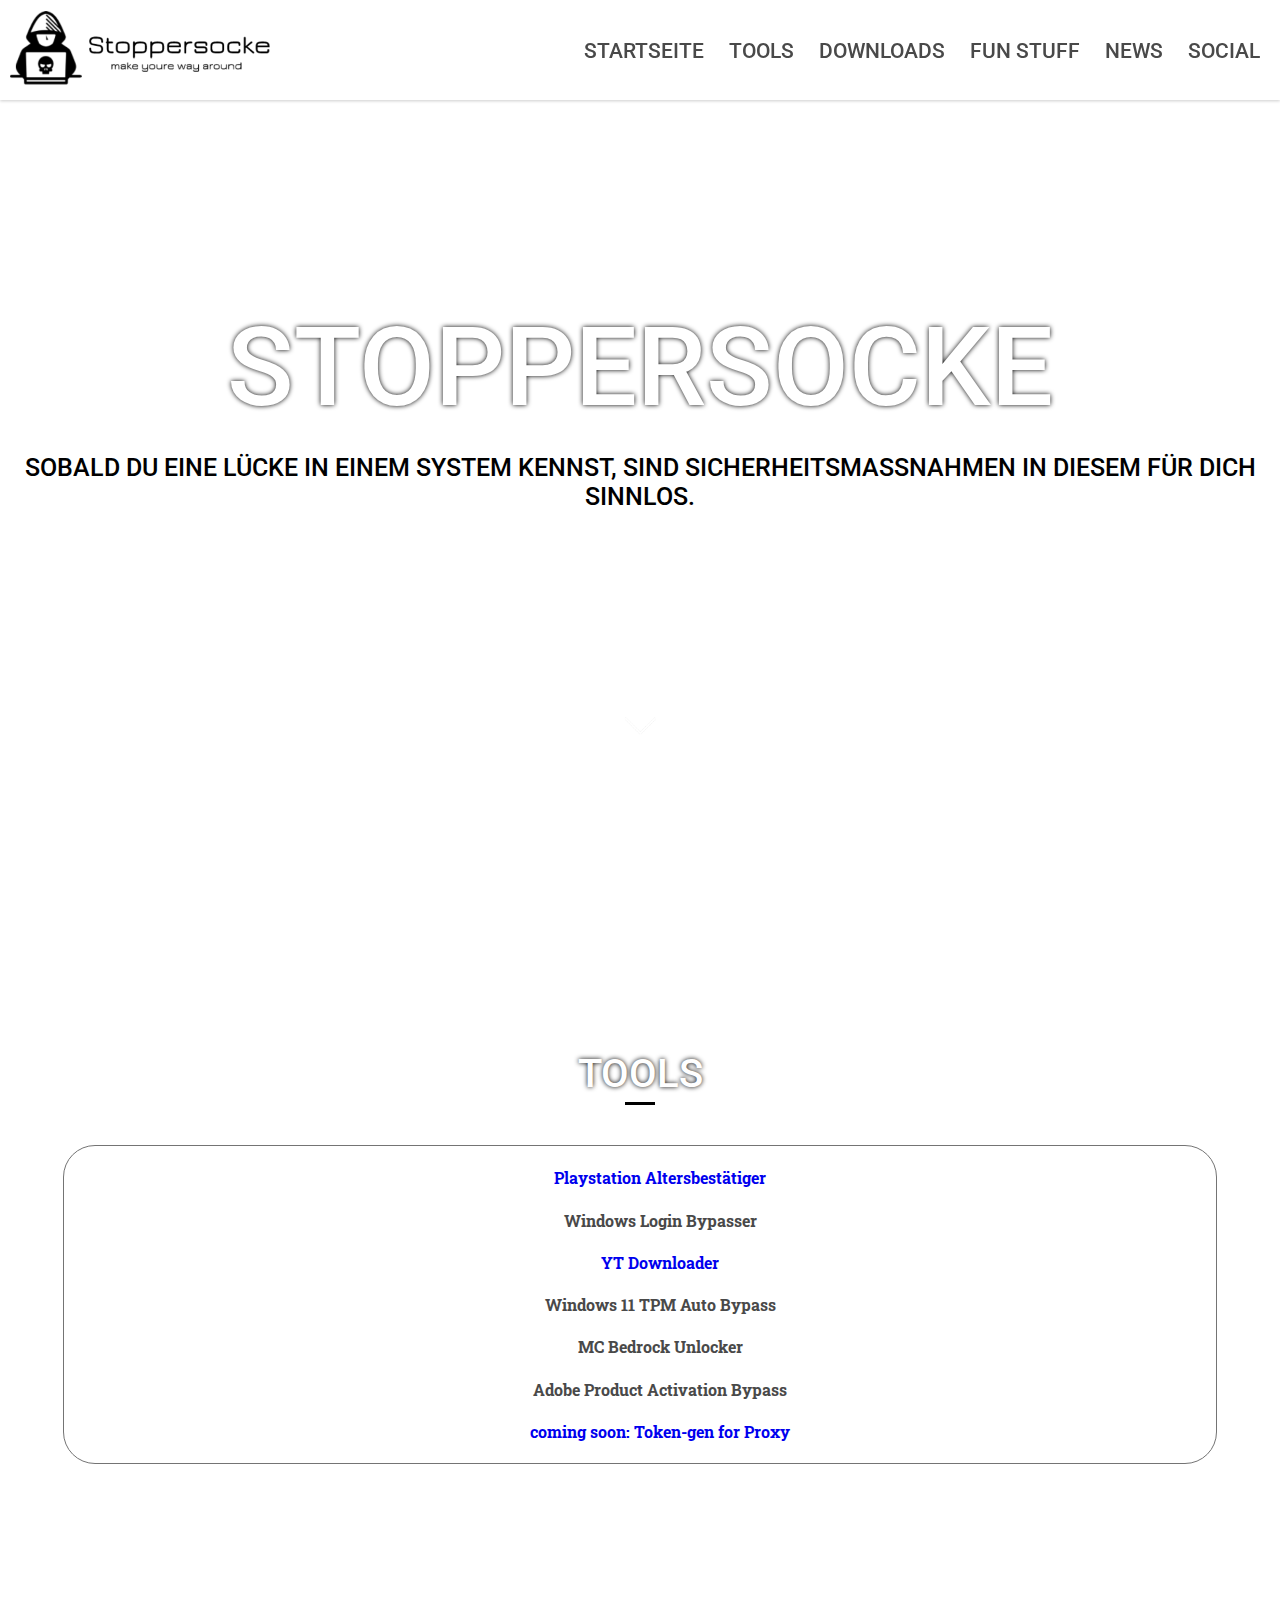
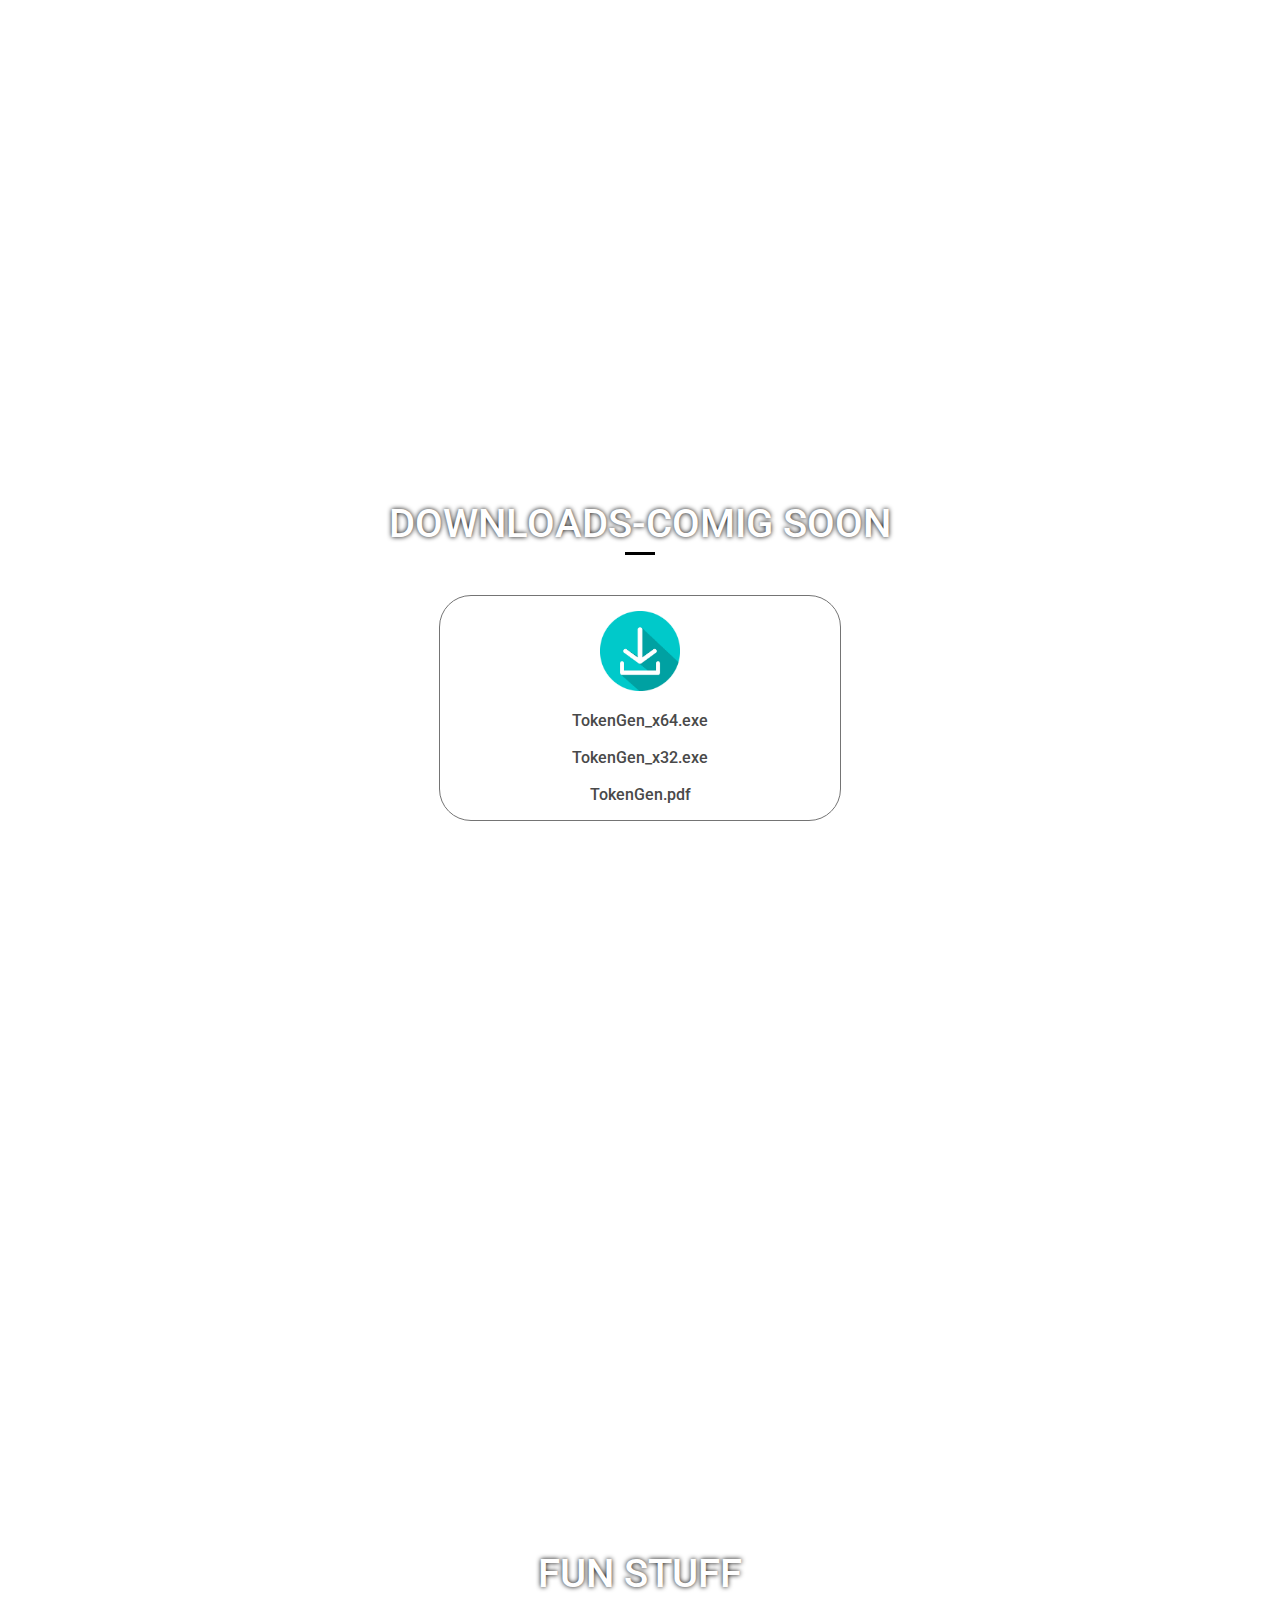
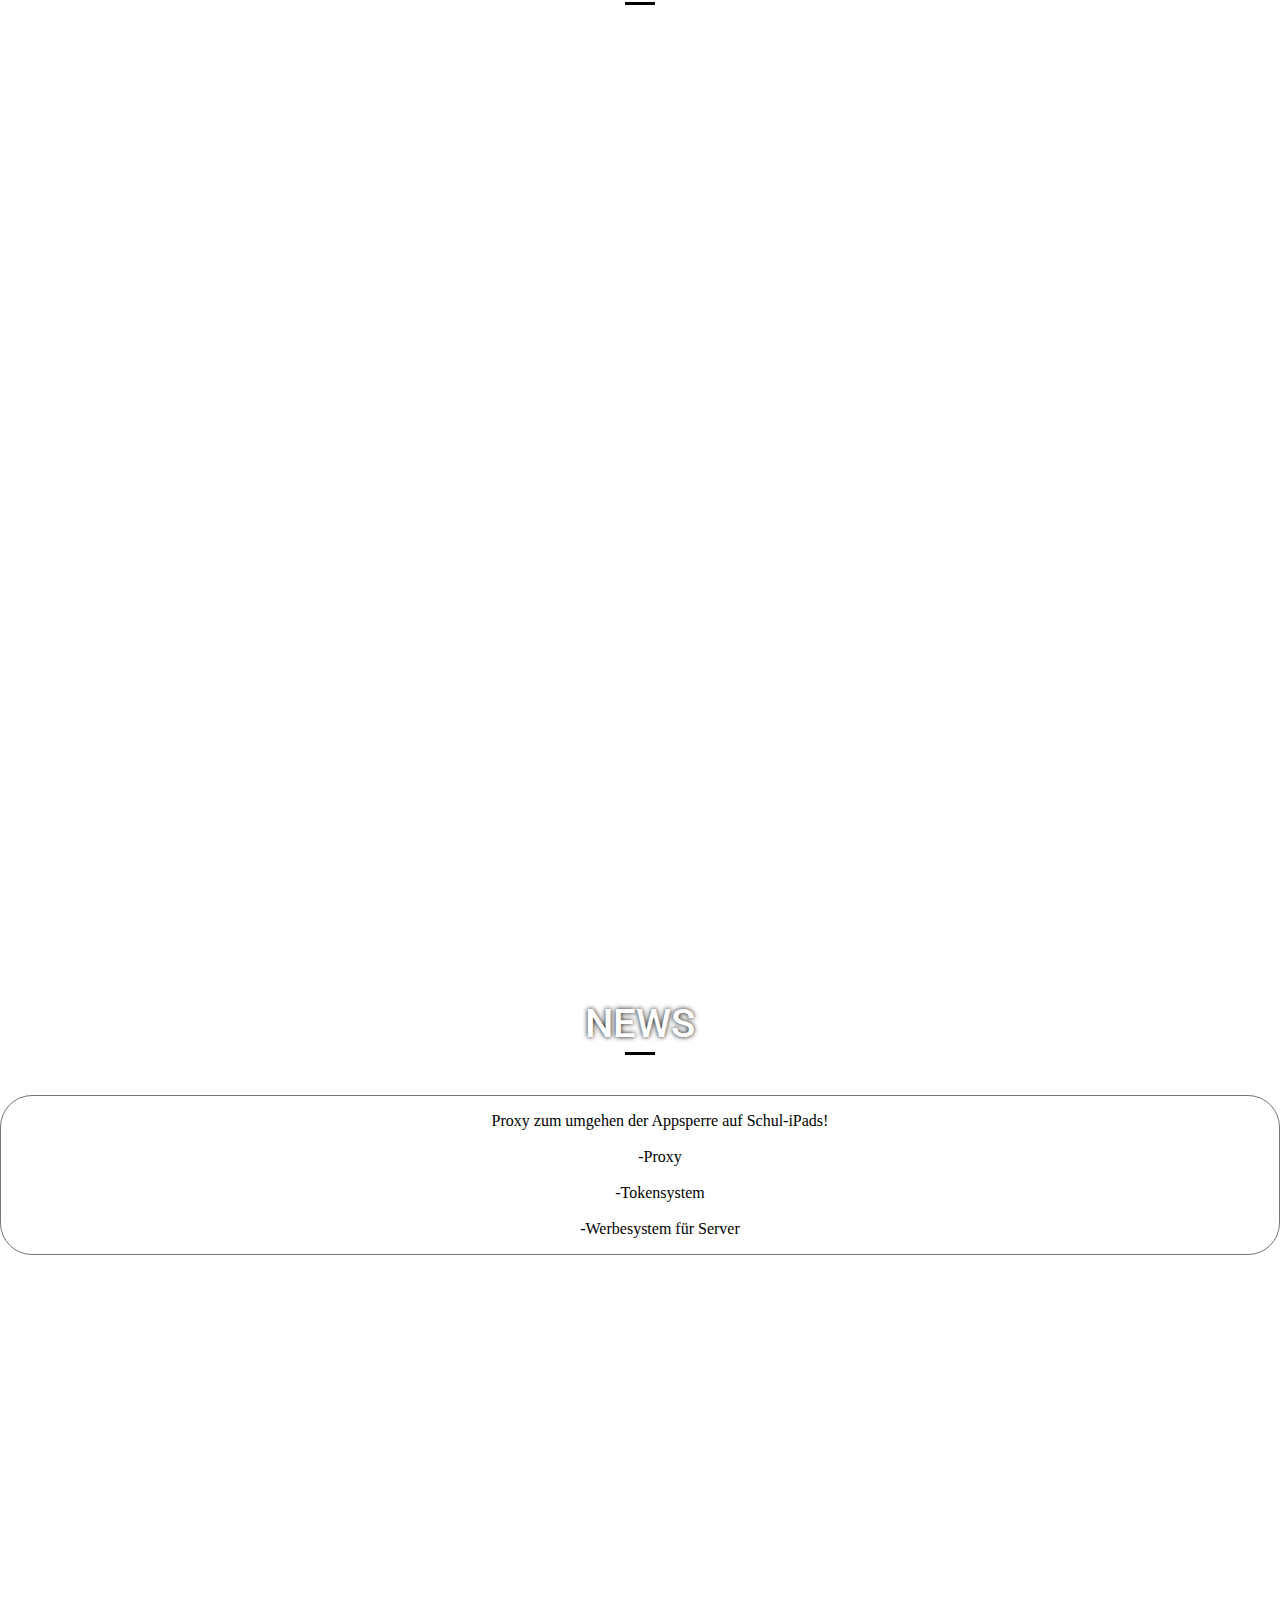
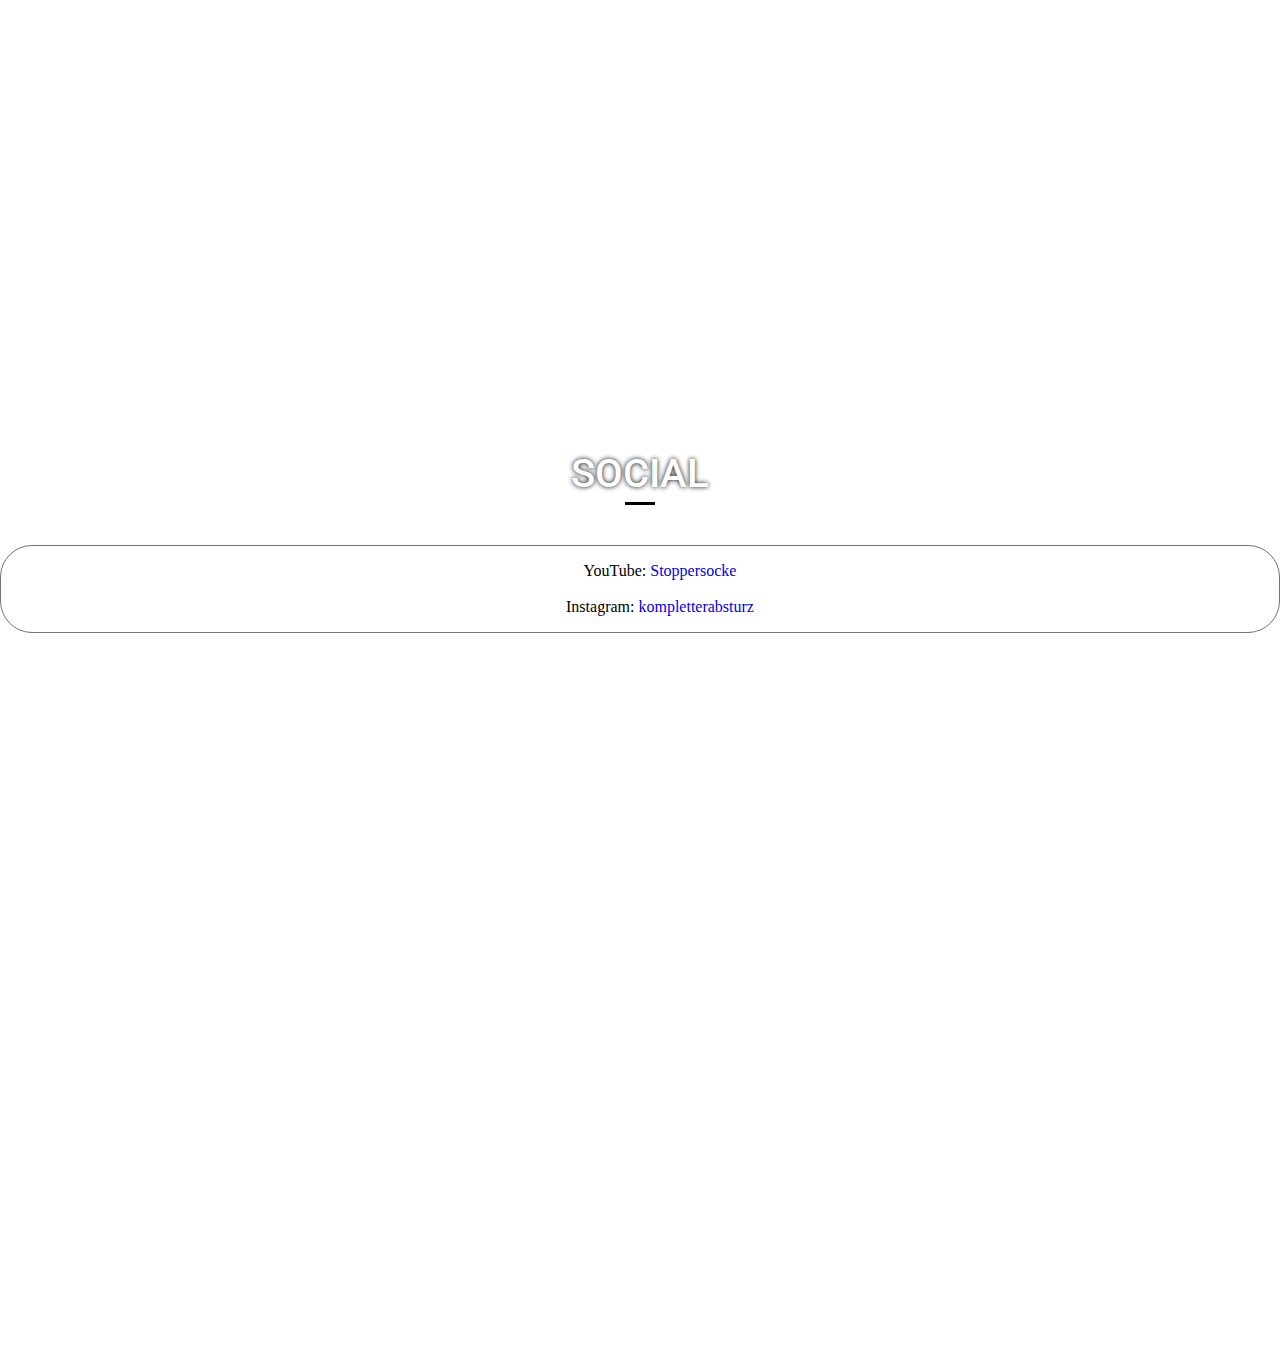
<file: index.html>
<!DOCTYPE html>
<html lang="de">
<head>
    <!-- Google tag (gtag.js) -->
<script async src="https://www.googletagmanager.com/gtag/js?id=G-6KM3WSL2S2"></script>
<script>
  window.dataLayer = window.dataLayer || [];
  function gtag(){dataLayer.push(arguments);}
  gtag('js', new Date());

  gtag('config', 'G-6KM3WSL2S2');
</script>
    <meta charset="UTF-8">
    <link rel="stylesheet" href="css\style.css">
    <meta http-equiv="X-UA-Compatible" content="IE=edge">
    <meta name="viewport" content="width=device-width, initial-scale=1.0">
    <title>SLEquipment</title>
    <link rel="preconnect" href="https://fonts.gstatic.com">
    <link href="https://fonts.googleapis.com/css2?family=Roboto+Slab&family=Roboto:wght@500&display=swap" rel="stylesheet">
    <link rel="shortcut icon" type="image/x-icon" href="img\favicon.ico">
    <link rel="shortcut icon" href="img\favicon.ico">
    <link rel="icon" type="image/png" href="favicon.png" sizes="32x32">
    <link rel="icon" type="image/png" href="favicon.png" sizes="96x96">
    <link rel="apple-touch-icon" sizes="180x180" href="img\favicon.ico">
    <meta name="msapplication-TileColor" content="#ffffff">
    <meta name="msapplication-TileImage" content="img\favicon.png">
</head>
<body>

    <!-- HEADER ---------------------------------------->

    <header>
        <div id="logo">
            <a href="index.html">
                <img src="img\text-logo.png" alt=   "Logo">
            </a>
        </div>

        <nav id="main-nav">
            <img class="fa-bars" src="img/bars-solid.svg">
            <ul>
                <a href="#home"><li>Startseite</li></a>
                <a href="#tools"><li>Tools</li></a>
                <a href="#downloads"><li>Downloads</li></a>
                <a href="#fun"><li>Fun Stuff</li></a>
                <a href="#news"><li>News</li></a>
                <a href="#social"><li>Social</li></a>
            </ul>
        </nav>
    </header>

    <!-- HOME ---------------------------------------->

    <section id="home">
       <hr id="homehr">
       <h1>Stoppersocke</h1>
       <h2>Sobald du eine Lücke in einem System kennst, sind Sicherheitsmaßnahmen in diesem für dich sinnlos.</h2>
        <a href="#tools">
            <img src="img\pfeil.png" alt="pfeil">
        </a>
    </section>

    <!-- TOOLS ---------------------------------------->

    <section id="tools">
        <h3 id="section-header">tools</h3>
        <hr>
        <div id="tool-box">
            <ul id="tool-list">
                <h4 id="tool-sec"><a href="pvg/index.html">Playstation Altersbestätiger</a></h4><h4 id="tool-sec">Windows Login Bypasser</h4>
                <h4 id="tool-sec"><a href="https://stoppersocke00.github.io/converter">YT Downloader</a></h4><h4 id="tool-sec">Windows 11 TPM Auto Bypass</h4>
                <h4 id="tool-sec">MC Bedrock Unlocker</h4><h4 id="tool-sec">Adobe Product Activation Bypass</h4>
                <h4 id="tool-sec"><a href="token-gen/index.html">coming soon: Token-gen for Proxy</a></h4>
            </ul>
        </div>
    </section>

    <!-- DOWNLOADS ---------------------------------------->

    <section id="downloads">
       <h3 id="section-header">downloads-comig soon</h3>
       <hr>
       <div id="MBDD">
        <img src="img\download.png" alt="download">
        <ul id="downloadlist">
            <li><a href="">TokenGen_x64.exe</a></li>
            <br>
            <li><a href="">TokenGen_x32.exe</a></li>
            <br>
            <li><a href="">TokenGen.pdf</a></li>
        </ul>
       </div>
    </section>

    <!-- FUN STUFF ---------------------------------------->

    <section id="fun">
        <h3 id="section-header">fun stuff</h3>
        <hr>
    
    </section>

    <!-- NEWS ---------------------------------------->

    <section id="news">
        <h3 id="section-header">news</h3>
        <hr>
        <div id="news-box">
            <ul>
                <li>Proxy zum umgehen der Appsperre auf Schul-iPads!</li>
                <br>
                <li>-Proxy</li>
                <br>
                <li>-Tokensystem</li>
                <br>
                <li>-Werbesystem für Server</li>
            </ul>
        </div>
    </section>
    
    <!-- SOCIAL ---------------------------------------->

    <section id="social">
        <h3 id="section-header">social</h3>
        <hr>
        <div id="social-box">
            <ul>
                <li>YouTube: <a href="https://www.youtube.com/@stoppersocke9360">Stoppersocke</a></li>
                <br>
                <li>Instagram: <a href="https://www.instagram.com/kompletterabsturz/">kompletterabsturz</a></li>
            </ul>
        </div>
    
    </section>

    <script src="https://code.jquery.com/jquery-1.12.4.min.js" integrity="sha256-ZosEbRLbNQzLpnKIkEdrPv7lOy9C27hHQ+Xp8a4MxAQ=" crossorigin="anonymous"></script>
    <script src="js/mobile-menu.js"></script>

</body>
</html>
</file>
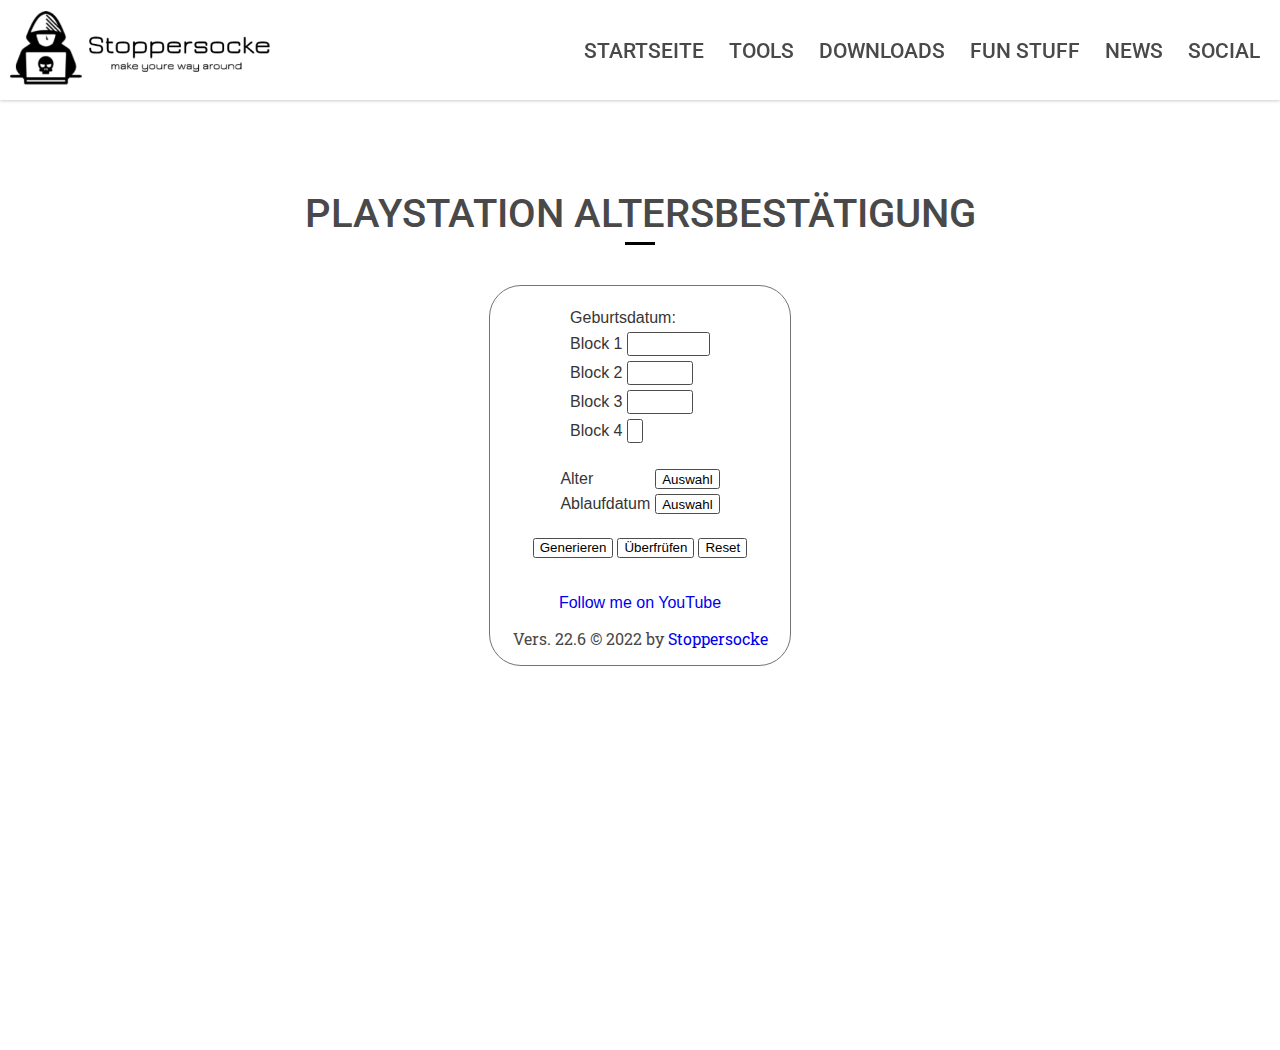
<file: pvg/index.html>
<!DOCTYPE html>
<html lang="de">
<head>
    <!-- Google tag (gtag.js) -->
    <script async src="https://www.googletagmanager.com/gtag/js?id=G-6KM3WSL2S2"></script>
    <script>
	    window.dataLayer = window.dataLayer || [];
	    function gtag(){dataLayer.push(arguments);}
	    gtag('js', new Date());
	    gtag('config', 'G-6KM3WSL2S2');
    </script>
    <meta charset="UTF-8">
    <link rel="stylesheet" href="css\style.css">
    <meta http-equiv="X-UA-Compatible" content="IE=edge">
    <meta name="viewport" content="width=device-width, initial-scale=1.0">
    <link rel="preconnect" href="https://fonts.gstatic.com">
    <link href="https://fonts.googleapis.com/css2?family=Roboto+Slab&family=Roboto:wght@500&display=swap" rel="stylesheet">
    <link rel="shortcut icon" type="image/x-icon" href="..\img\favicon.ico">
    <link rel="shortcut icon" href="img\favicon.ico">
    <link rel="icon" type="image/png" href="favicon.png" sizes="32x32">
    <link rel="icon" type="image/png" href="favicon.png" sizes="96x96">
    <link rel="apple-touch-icon" sizes="180x180" href="img\favicon.ico">
    <meta name="msapplication-TileColor" content="#ffffff">
    <meta name="msapplication-TileImage" content="img\favicon.png">
    <title>PS Altersbestätigung</title>
    <meta http-equiv="Content-Type" content="text/html; charset=utf-8" />
	<meta name='descripton' content='Personalausweisnummern-Generator, Personalausweis Generator, Perso Generator, Ausweis Generator, Perso, xyz'>
	<meta name='keywords' content='Personalausweisnummern-Generator, Ausweis Generator, Perso Generator, Ausweis Generator, Perso, xyz, Perso.xyz, Personalausweis, Personalausweisnummer, legal, kostenlos, free, games, spiele, g4k, mmoga, origin, steam, onlinekeystore'>
	<meta name='author' content='JanFxtw'>
	<link rel='shortcut icon' href='css/favicon.ico'/>
	<link rel='stylesheet' type='text/css' href='css/style.css'>
	<script src="js/perso_calc.js"></script>
</head>
<body onload="rand(document.pa.ewk,4); rand(document.pa.lfd,5); ">

    <!-- HEADER ---------------------------------------->

    <header>
        <div id="logo">
            <a href="index.html">
                <img src="..\img\text-logo.png" alt="Logo">
            </a>
        </div>

        <nav id="main-nav">
            <img class="fa-bars" src="../img/bars-solid.svg">
            <ul>
                <a href="..\index.html#home"><li>Startseite</li></a>
                <a href="..\index.html#tools"><li>Tools</li></a>
                <a href="..\index.html#downloads"><li>Downloads</li></a>
                <a href="..\index.html#fun"><li>Fun Stuff</li></a>
                <a href="..\index.html#news"><li>News</li></a>
                <a href="..\index.html#social"><li>Social</li></a>
            </ul>
        </nav>
    </header>

    <section id="tools">
        <center>
        <div class='content-box'>
            <FORM name='pa'>
                <h3>Playstation Altersbestätigung</h3>
                <hr>
                <div id="tool-box">
                    <br>
                <TABLE BORDER='0' CELLPADDING='0' CELLSPACING='5'>
                    <TR><TD><label id="gebdatlabel">Geburtsdatum: </label><br></TD></TR>
                    <TR><TD><label>Block 1 </label><input type='text' class='inp1' size='11' maxlength='11' name='p1' readonly><br></TD></TR>
                    <TR><TD><label>Block 2 </label><input type='text' class='inp3' size='7'  maxlength='7' 	name='p3' readonly><br></TD></TR>
                    <TR><TD><label>Block 3 </label><input type='text' class='inp4' size='7'  maxlength='7' 	name='p4' readonly><br></TD></TR>
                    <TR><TD><label>Block 4 </label><input type='text' class='inp5' size='1'  maxlength='1' 	name='p5' readonly></p></TD></TR>
                </TABLE>
              
                <TABLE BORDER='0' CELLPADDING='0' CELLSPACING='5'>
                    <TR><TD ALIGN='left'>Alter</TD><TD>
                        
                        <input type='button' class='push' value='Auswahl' onClick='RandDOB(document.pa.geb);'></TD></TR>
                    <TR><TD ALIGN='left'>Ablaufdatum</TD><TD>
                        
                        <input type='button' class='push' value='Auswahl' onClick='RandDOE(document.pa.abl);'></TD></TR>
        
                </TABLE>
                <p><input type='button' class='green' value='Generieren' onClick='generate(); gebdat();'>
                <input type='button' class='yellow' value='Überfrüfen' onClick='check();'>
                <input type='button' class='red' value='Reset' onClick='clearInp(); rand(document.pa.ewk,4); rand(document.pa.lfd,5);'></p>
                <input type="button" class='hidden' value="Generate Direct" onClick='generateDirect();'><br>
        	<a href='https://www.youtube.com/channel/UCJn1B_ltzGq16J7AusGNs0Q'>Follow me on YouTube</a><br>
                <p>
                   Vers. 22.6 © 2022 by <a href='https://www.youtube.com/channel/UCJn1B_ltzGq16J7AusGNs0Q'>Stoppersocke</a><br>
                </p>
            </div>
                <input type='text' class='hidden' size=6 maxlength=6 name='geb'>
                <input type='text' class='hidden' size=6 maxlength=6 name='abl'>
                <TABLE BORDER='0' CELLPADDING='0' CELLSPACING='5'>
                <TR class="hidden"><TD ALIGN='right'>Wohnsitz Kenn.:</TD><TD>
                         <input type='text' class='inp' size=4 maxlength=4 name='ewk'>
                          <input type='button' class='push' value='Zufall' onClick='rand(document.pa.ewk,4);'></TD></TR>
                <TR class="hidden"><TD ALIGN='left'>laufende Zahl:</TD><TD>
                         <input type='text' class='inp' size=5 maxlength=5 name='lfd'>
                          <input type='button' class='push' value='Zufall' onClick='rand(document.pa.lfd,5);'></TD></TR>
                        <TR class="hidden"><TD ALIGN='left'>Nationalit&auml;t:</TD><TD>
                          <input type='text' class='inp' size=1 maxlength=1 name='nat' value='D'></TD></TR>
                    </TABLE>
                    <input type='text' class='inp2' size='1'  maxlength='1' 	name='p2' value='D' readonly>
                
            </FORM>
        </div>
        </center>

    </section>
    

    


    <script src="../js/mobile-menu.js"></script>
    <script type="text/javascript" src="https://www.fastcounter.net/de/home/counter/976197/t/4"></script>

</body>
</html>
</file>
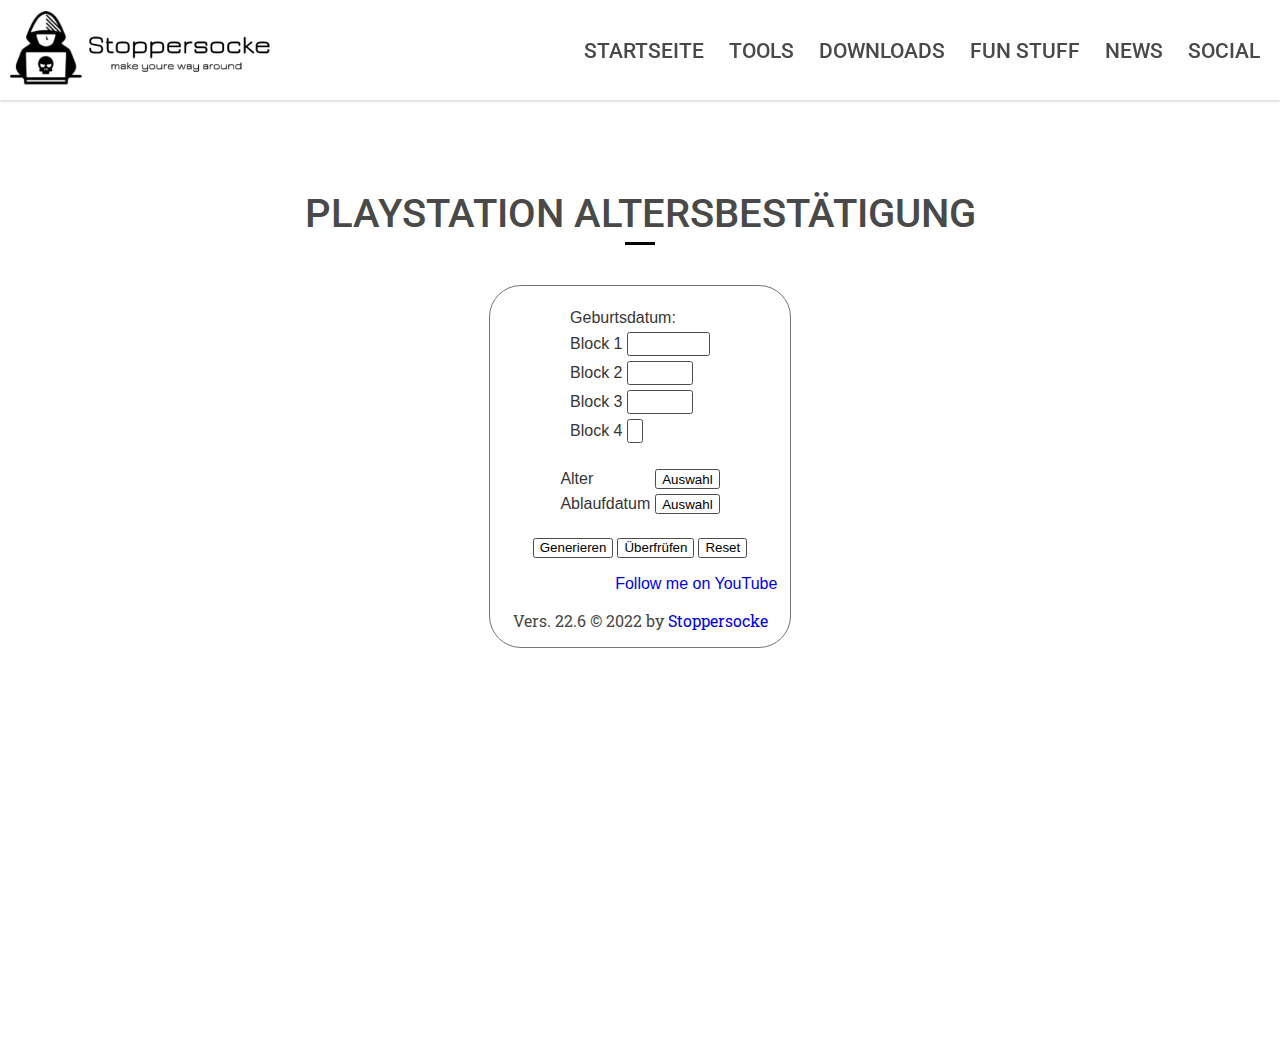
<file: token-gen/index.html>
<!DOCTYPE html>
<html lang="de">
<head>
    <!-- Google tag (gtag.js) -->
    <script async src="https://www.googletagmanager.com/gtag/js?id=G-6KM3WSL2S2"></script>
    <script>
	    window.dataLayer = window.dataLayer || [];
	    function gtag(){dataLayer.push(arguments);}
	    gtag('js', new Date());
	    gtag('config', 'G-6KM3WSL2S2');
    </script>
    <meta charset="UTF-8">
    <link rel="stylesheet" href="css\style.css">
    <meta http-equiv="X-UA-Compatible" content="IE=edge">
    <meta name="viewport" content="width=device-width, initial-scale=1.0">
    <link rel="preconnect" href="https://fonts.gstatic.com">
    <link href="https://fonts.googleapis.com/css2?family=Roboto+Slab&family=Roboto:wght@500&display=swap" rel="stylesheet">
    <link rel="shortcut icon" type="image/x-icon" href="..\img\favicon.ico">
    <link rel="shortcut icon" href="img\favicon.ico">
    <link rel="icon" type="image/png" href="favicon.png" sizes="32x32">
    <link rel="icon" type="image/png" href="favicon.png" sizes="96x96">
    <link rel="apple-touch-icon" sizes="180x180" href="img\favicon.ico">
    <meta name="msapplication-TileColor" content="#ffffff">
    <meta name="msapplication-TileImage" content="img\favicon.png">
    <title>PS Altersbestätigung</title>
    <meta http-equiv="Content-Type" content="text/html; charset=utf-8" />
	<meta name='descripton' content='Personalausweisnummern-Generator, Personalausweis Generator, Perso Generator, Ausweis Generator, Perso, xyz'>
	<meta name='keywords' content='Personalausweisnummern-Generator, Ausweis Generator, Perso Generator, Ausweis Generator, Perso, xyz, Perso.xyz, Personalausweis, Personalausweisnummer, legal, kostenlos, free, games, spiele, g4k, mmoga, origin, steam, onlinekeystore'>
	<meta name='author' content='JanFxtw'>
	<link rel='shortcut icon' href='css/favicon.ico'/>
	<link rel='stylesheet' type='text/css' href='css/style.css'>
	<script src="js/perso_calc.js"></script>
</head>
<body onload="rand(document.pa.ewk,4); rand(document.pa.lfd,5); ">

    <!-- HEADER ---------------------------------------->

    <header>
        <div id="logo">
            <a href="index.html">
                <img src="..\img\text-logo.png" alt="Logo">
            </a>
        </div>

        <nav id="main-nav">
            <img class="fa-bars" src="../img/bars-solid.svg">
            <ul>
                <a href="..\index.html#home"><li>Startseite</li></a>
                <a href="..\index.html#tools"><li>Tools</li></a>
                <a href="..\index.html#downloads"><li>Downloads</li></a>
                <a href="..\index.html#fun"><li>Fun Stuff</li></a>
                <a href="..\index.html#news"><li>News</li></a>
                <a href="..\index.html#social"><li>Social</li></a>
            </ul>
        </nav>
    </header>

    <section id="tools">
        <center>
        <div class='content-box'>
            <FORM name='pa'>
                <h3>Playstation Altersbestätigung</h3>
                <hr>
                <div id="tool-box">
                    <br>
                <TABLE BORDER='0' CELLPADDING='0' CELLSPACING='5'>
                    <TR><TD><label id="gebdatlabel">Geburtsdatum: </label><br></TD></TR>
                    <TR><TD><label>Block 1 </label><input type='text' class='inp1' size='11' maxlength='11' name='p1' readonly><br></TD></TR>
                    <TR><TD><label>Block 2 </label><input type='text' class='inp3' size='7'  maxlength='7' 	name='p3' readonly><br></TD></TR>
                    <TR><TD><label>Block 3 </label><input type='text' class='inp4' size='7'  maxlength='7' 	name='p4' readonly><br></TD></TR>
                    <TR><TD><label>Block 4 </label><input type='text' class='inp5' size='1'  maxlength='1' 	name='p5' readonly></p></TD></TR>
                </TABLE>
              
                <TABLE BORDER='0' CELLPADDING='0' CELLSPACING='5'>
                    <TR><TD ALIGN='left'>Alter</TD><TD>
                        
                        <input type='button' class='push' value='Auswahl' onClick='RandDOB(document.pa.geb);'></TD></TR>
                    <TR><TD ALIGN='left'>Ablaufdatum</TD><TD>
                        
                        <input type='button' class='push' value='Auswahl' onClick='RandDOE(document.pa.abl);'></TD></TR>
        
                </TABLE>
                <p><input type='button' class='green' value='Generieren' onClick='generate(); gebdat();'>
                <input type='button' class='yellow' value='Überfrüfen' onClick='check();'>
                <input type='button' class='red' value='Reset' onClick='clearInp(); rand(document.pa.ewk,4); rand(document.pa.lfd,5);'></p>
                <input type="button" class='hidden' value="Generate Direct" onClick='generateDirect();'>
        	<a href='https://www.youtube.com/channel/UCJn1B_ltzGq16J7AusGNs0Q'>Follow me on YouTube</a><br>
                <p>
                   Vers. 22.6 © 2022 by <a href='https://www.youtube.com/channel/UCJn1B_ltzGq16J7AusGNs0Q'>Stoppersocke</a><br>
                </p>
            </div>
                <input type='text' class='hidden' size=6 maxlength=6 name='geb'>
                <input type='text' class='hidden' size=6 maxlength=6 name='abl'>
                <TABLE BORDER='0' CELLPADDING='0' CELLSPACING='5'>
                <TR class="hidden"><TD ALIGN='right'>Wohnsitz Kenn.:</TD><TD>
                         <input type='text' class='inp' size=4 maxlength=4 name='ewk'>
                          <input type='button' class='push' value='Zufall' onClick='rand(document.pa.ewk,4);'></TD></TR>
                <TR class="hidden"><TD ALIGN='left'>laufende Zahl:</TD><TD>
                         <input type='text' class='inp' size=5 maxlength=5 name='lfd'>
                          <input type='button' class='push' value='Zufall' onClick='rand(document.pa.lfd,5);'></TD></TR>
                        <TR class="hidden"><TD ALIGN='left'>Nationalit&auml;t:</TD><TD>
                          <input type='text' class='inp' size=1 maxlength=1 name='nat' value='D'></TD></TR>
                    </TABLE>
                    <input type='text' class='inp2' size='1'  maxlength='1' 	name='p2' value='D' readonly>
                
            </FORM>
        </div>
        </center>

    </section>
    

    


    <script src="../js/mobile-menu.js"></script>
    <script type="text/javascript" src="https://www.fastcounter.net/de/home/counter/976197/t/4"></script>

</body>
</html>
</file>
<file: pvg/css/style.css>
body 			{font-family:"Myriad Pro","Gill Sans","Gill Sans MT",Calibri,sans-serif;color:#363636;background:#FBFBFB;}
h1 			{font-size: 25px;line-height: 200%;}
input 			{background-color:#FFFFFF;border:1px solid;border-radius:2.5px;height:20px;;border-color:#4D4D4D;}

.content-box 		{margin:25px;padding:0px;}
.push:hover 		{border-color:#C4C4C4;}
.green:hover		{border-color:#23B078;}
.yellow:hover		{border-color:#D1D143;}
.red:hover		  {border-color:#CF5F5F;}
.blue:hover     {border-color:#5CA7F2;}
.inp1           {width:77px;}
.inp2,.inp5     {width:10px;}
.inp3,.inp4     {width:60px;}
.hidden    {visibility: hidden;}
.inp2 {visibility: hidden;}

#idx 			        {border: 3px solid #fff; width: 100% }
#idx td.center 		{text-align: center; }
#idx td 		      {border-bottom: 1px solid #f0f0f0; }
#idx img          {margin-bottom: -2px; }
#idx table        {color: #606060; width: 100%; margin-top:3px; }
#idx span.link 		{color: #0066DF; cursor: pointer; }
#idx .rounded 		{padding: 10px 7px 10px 10px; -moz-border-radius:6px; }
#idx .gray        {background-color:#fafafa;border-bottom: 1px solid #e5e5e5; }
#idx p 			      {padding: 0px; margin: 0px;line-height:1.4em;}
#idx p.left 		  {float:left;width:60%;padding:3px;color:#606060;}
#idx p.right      {float:right;width:35%;text-align:right;color:#707070;padding:3px;}
#idx strong       {font-family: "Trebuchet MS", tahoma, arial; font-size: 1.2em; font-weight: bold; color: #202020; padding-bottom: 3px; margin: 0px; }
#idx a:link    		{color: #0066CC; }
#idx a:visited 		{color: #003366; }
#idx a:hover   		{text-decoration: none; }
#idx a:active  		{color: #9DCC00; }

/* HOME *****************************/

html, body {
    margin: 0;
    padding: 0;
    height: 100%;
    text-align: center;
    scroll-snap-type: y mandatory;
    scroll-behavior: smooth;
}

::-webkit-input-placeholder {color: #999999;}
::-moz-placeholder {color: #999999;}
:-ms-input-placeholder {color: #999999;}
:-moz-placeholder {color: #999999;}

section {
    min-height: 100%;
    scroll-snap-align: start;
}

a {
    text-decoration: none;
}

li {
    list-style-type: none;
}

h1, h2, h3, #home a, #main-nav ul a li {
    font-family: 'Roboto', sans-serif;
    font-weight: 500;
    color: #494949;
    text-transform: uppercase;
    z-index: 1;
}

h2 {
    color: #5d7177;
}

h3 {
    font-size: 40px;
    margin-bottom: 5px;
}

h4, p {
    font-family: 'Roboto Slab', serif;
    color: #494949;
}

hr {
    width: 30px;
    height: 3px;
    background: #000000;
    border: 0;
    margin: 0 auto 40px auto;
}

#section-header {
    margin-top: 0;
    color: #fff;
    text-shadow: 0 0 5px black;
}

li, #logo, img, body, #botton, .fa-bars, .open{transition: all 300ms; -webkit-transition: all 300ms; -o-transition: all 300ms; -moz-transition: all 300ms;}
.fa-bars {display: none;}

/*HEADER*****************************************/

header{
    width: 100%;
    height: 100px;
    position: fixed;
    top: 0;
    left: 0;
    background: #fff;
    box-shadow: 0 1px 3px rgba(0, 0, 0, 0.2);
    z-index: 2;
}
#logo{
    width: 260px;
    float: left;
    margin: 10px 0px 0px 10px;
}
#logo:hover{
    opacity: 0.5;
}
#logo img{
    width: 100%;
}
header nav ul li:hover {
    padding-top: 5px;
}
header nav{
    float: right;
    margin: 23px 20px 0px 10px;
}
header nav ul li{
    float: left;
    margin-left: 25px;
}
header nav ul li {
    font-size: 21px;
}

/*BODY*************************************/

body {
    background: url(https://source.unsplash.com/random/3902×2682/?hacker);
    background-position: center center;
    background-size: cover;
    background-attachment: fixed;
}

/*HOME*************************************/

#home {
    background: url(https://source.unsplash.com/random/3902×2682/?hacker);
    background-position: center center;
    background-size: cover;
    background-attachment: fixed;
}
#home h1 {
    margin: 300px auto 0 auto;
    font-size: 110px;
    color: #fff;
    text-shadow: 0 0 5px black;
}
#home h2 {
    margin: 100 auto 0 auto;
    font-size: 25px;
    color: #000;
    text-shadow: 0 0 5px white;
}
#home img{
    width: 7%;
    margin-top: 160px;
    opacity: 0.7;
}
#home img:hover {
    padding-top: 10px;

}
#homehr{
    opacity: 0;
}

/*TOOLS********************************/

#tools {
    padding-top: 150px;
    background: url(https://source.unsplash.com/random/3902×2682/?hacker);
    background-position: center center;
    background-size: cover;
    background-attachment: fixed;
}

#tool-box{
    width: 300px;
    margin: 0 auto 0 auto;
    border: 1px solid rgb(116, 116, 116);
    border-radius: 2em;
    background-color: #fff;
}

/*DOWNLOADS********************************/

#downloads {
    padding-top: 150px;
    background: url(https://source.unsplash.com/random/3902×2682/?hacker);
    background-position: center center;
    background-size: cover;
    background-attachment: fixed;
}
#downloads img{
    width: 20%;
    margin-top: 15px;
}
#downloads a {
    font-family: 'Roboto', sans-serif;
    font-weight: 500;
    color: #494949;
    z-index: 1;
    margin: 0px 40px 0px 0px;
}
#downloads img:hover{
    transform: scale(1.1);
    box-shadow: 0 5px 5px rgba(0, 0, 0, 0,3);
}
#MBDD{
    width: 400px;
    margin: 0 auto 0 auto;
    border: 1px solid rgb(116, 116, 116);
    border-radius: 2em;
    background-color: #fff;
}

/*FUN STUFF**************************/

#fun {
    padding-top: 150px;
    background: url(https://source.unsplash.com/random/3902×2682/?hacker);
    background-position: center center;
    background-size: cover;
    background-attachment: fixed;
}

/*NEWS*******************************/

#news {
    padding-top: 150px;
    background: url(https://source.unsplash.com/random/3902×2682/?hacker);
    background-position: center center;
    background-size: cover;
    background-attachment: fixed;
}

/*SOCIAL*****************************/

#social {
    padding-top: 150px;
    background: url(https://source.unsplash.com/random/3902×2682/?hacker);
    background-position: center center;
    background-size: cover;
    background-attachment: fixed;
}

/*PRODUKTE***************************/

#MBD{
    width: 900px;
    height: auto;
    margin: 0 auto 0 auto;
    border: 1px solid rgb(116, 116, 116);
    border-radius: 2em;
    background-color: #fff;
}
#produkte{
    background: url(https://source.unsplash.com/random/3902×2682/?hacker);
    background-position: center center;
    background-size: cover;
    background-attachment: fixed;
    padding-top: 100px;
}
#produkte h4{
    text-align: left;
}
#psensor{
    width: 400px;
    float: left;
}
#prise{
    width: 80px;
    margin-right: 850px;
    opacity: 0.7;
}
#sensorhr{
    opacity: 0;
    margin-top: 200px;
}
#produkthead{
    text-shadow: 0 0 5px rgb(172, 172, 172);
    text-align: left;
    margin: 15px 0 0 150px;
}
#produkthead1{
    text-shadow: 0 0 5px rgb(172, 172, 172);
    text-align: left;
    margin: 15px 0 0 150px;
    font-size: 25px;
}
#preislabel{
    font-size: 20px;
    margin: 15px 0 0 0;
}
#preisunder{
    font-size: 10px;
    margin: 3px  0 0 0;
}
#produktinfo{
    margin: 0 0 0 0;
}

#produkte h3{
    color: #fff;
    text-shadow: 0 0 5px black;
    margin-top: 0px;
}
#infotext{
    font-size: 12px;
    text-align: left;
    padding-left: 400px;
    width: 400px;
}

#prise:hover{
    opacity: 1;
}

/* MEDIA QUERIES *****************************************/

/* TABLETS */

@media screen and (max-width: 1024px) {
    header {
        height: auto;
    }

    #logo {
        width: 100px;
        margin-top: 5px;
    }

    header nav {
        margin-top: 0;
    }

    header nav ul li {
        font-size: 12px;
        padding-top: 0;
    }

    #home h1 {
        font-size: 90px;
        margin-top: 200px;
    }

    #MBD {
        width: 80%;
    }

    #infotext {
        width: 35%;
    }
    
    #MBDD{
        width: 30%;
    }

    #contact {
        width: 40%;
    }

    #botton {
        width: 85%;
    }
}

/* MOBILES */

@media screen and (max-width: 549px) {

    html, body {
        width: 100%;
    }

    #logo {
        width: 90px;
        margin-left: 15px;
    }

    header nav {
        margin: 0;
        float:none;
    }

    .fa-bars {
        display: inline-block;
        width: 5%;
        cursor: pointer;
        text-align: right;
        float: right;
        margin: 1% 2% 0 0;
    }

    .fa-bars:hover {
        opacity: 0.5;
    }

    header nav ul {
        height: 0;
        overflow: hidden;
        margin: 0;
        padding: 0;
        width: 100%;
    }

    .open {
        height: auto;
    }
    
    header nav ul li {
        width: 100%;
        padding: 5px 0;
        margin: 0;
        font-size: 11px;
        border-top:  1px solid #dddddd;
    }

    header nav ul li:hover {
        background-color: #eeeeee;
    }

    #homehr{
        margin: 0;
        padding: 0;
    }

    #home h1 {
        font-size: 50px;
        margin-top: 200px;
        margin-left: 0;
        margin-right: 0;
    }

    #home h2 {
        font-size: 20px;

    }

    #produkte h3 {
        font-size: 25px;
    }

    h3{
        font-size: 25px;
    }

    #MBD {
        width: 100%;
        padding-left: 5px;
    }

    #produkte {
        padding: 50px;
    }

    #produkthead {
        margin: 0 auto 0 auto;
        text-align: center;
        padding: 0 0 0 35%;
    }

    #MBD img {
        width: 90%;
        margin: 0 auto 0 auto;
        padding: 0 0 0 3%;
    }

    #produkthead1 {
        margin: 0 auto 0 auto;
        font-size: 21px;
        
    }

    #infotext {
        padding: 0;
        width: 100%;
        font-size: 11px;
    }

    #prise {
        height: 0;
    }

    #downloads h3 {
        font-size: 25px;
    }

    #MBDD {
        width: 67%;
    }

    #kontakt h3 {
        font-size: 25px;
    }

    #contact {
        width: 80%;
    }
    #home img{
        width: 40%;
        margin-top: 160px;
        opacity: 1.0;
    }
    header{
        width: 100%;
    }
}
</file>
<file: token-gen/css/style.css>
body 			{font-family:"Myriad Pro","Gill Sans","Gill Sans MT",Calibri,sans-serif;color:#363636;background:#FBFBFB;}
h1 			{font-size: 25px;line-height: 200%;}
input 			{background-color:#FFFFFF;border:1px solid;border-radius:2.5px;height:20px;;border-color:#4D4D4D;}

.content-box 		{margin:25px;padding:0px;}
.push:hover 		{border-color:#C4C4C4;}
.green:hover		{border-color:#23B078;}
.yellow:hover		{border-color:#D1D143;}
.red:hover		  {border-color:#CF5F5F;}
.blue:hover     {border-color:#5CA7F2;}
.inp1           {width:77px;}
.inp2,.inp5     {width:10px;}
.inp3,.inp4     {width:60px;}
.hidden    {visibility: hidden;}
.inp2 {visibility: hidden;}

#idx 			        {border: 3px solid #fff; width: 100% }
#idx td.center 		{text-align: center; }
#idx td 		      {border-bottom: 1px solid #f0f0f0; }
#idx img          {margin-bottom: -2px; }
#idx table        {color: #606060; width: 100%; margin-top:3px; }
#idx span.link 		{color: #0066DF; cursor: pointer; }
#idx .rounded 		{padding: 10px 7px 10px 10px; -moz-border-radius:6px; }
#idx .gray        {background-color:#fafafa;border-bottom: 1px solid #e5e5e5; }
#idx p 			      {padding: 0px; margin: 0px;line-height:1.4em;}
#idx p.left 		  {float:left;width:60%;padding:3px;color:#606060;}
#idx p.right      {float:right;width:35%;text-align:right;color:#707070;padding:3px;}
#idx strong       {font-family: "Trebuchet MS", tahoma, arial; font-size: 1.2em; font-weight: bold; color: #202020; padding-bottom: 3px; margin: 0px; }
#idx a:link    		{color: #0066CC; }
#idx a:visited 		{color: #003366; }
#idx a:hover   		{text-decoration: none; }
#idx a:active  		{color: #9DCC00; }

/* HOME *****************************/

html, body {
    margin: 0;
    padding: 0;
    height: 100%;
    text-align: center;
    scroll-snap-type: y mandatory;
    scroll-behavior: smooth;
}

::-webkit-input-placeholder {color: #999999;}
::-moz-placeholder {color: #999999;}
:-ms-input-placeholder {color: #999999;}
:-moz-placeholder {color: #999999;}

section {
    min-height: 100%;
    scroll-snap-align: start;
}

a {
    text-decoration: none;
}

li {
    list-style-type: none;
}

h1, h2, h3, #home a, #main-nav ul a li {
    font-family: 'Roboto', sans-serif;
    font-weight: 500;
    color: #494949;
    text-transform: uppercase;
    z-index: 1;
}

h2 {
    color: #5d7177;
}

h3 {
    font-size: 40px;
    margin-bottom: 5px;
}

h4, p {
    font-family: 'Roboto Slab', serif;
    color: #494949;
}

hr {
    width: 30px;
    height: 3px;
    background: #000000;
    border: 0;
    margin: 0 auto 40px auto;
}

#section-header {
    margin-top: 0;
    color: #fff;
    text-shadow: 0 0 5px black;
}

li, #logo, img, body, #botton, .fa-bars, .open{transition: all 300ms; -webkit-transition: all 300ms; -o-transition: all 300ms; -moz-transition: all 300ms;}
.fa-bars {display: none;}

/*HEADER*****************************************/

header{
    width: 100%;
    height: 100px;
    position: fixed;
    top: 0;
    left: 0;
    background: #fff;
    box-shadow: 0 1px 3px rgba(0, 0, 0, 0.2);
    z-index: 2;
}
#logo{
    width: 260px;
    float: left;
    margin: 10px 0px 0px 10px;
}
#logo:hover{
    opacity: 0.5;
}
#logo img{
    width: 100%;
}
header nav ul li:hover {
    padding-top: 5px;
}
header nav{
    float: right;
    margin: 23px 20px 0px 10px;
}
header nav ul li{
    float: left;
    margin-left: 25px;
}
header nav ul li {
    font-size: 21px;
}

/*BODY*************************************/

body {
    background: url(https://source.unsplash.com/random/3902×2682/?hacker);
    background-position: center center;
    background-size: cover;
    background-attachment: fixed;
}

/*HOME*************************************/

#home {
    background: url(https://source.unsplash.com/random/3902×2682/?hacker);
    background-position: center center;
    background-size: cover;
    background-attachment: fixed;
}
#home h1 {
    margin: 300px auto 0 auto;
    font-size: 110px;
    color: #fff;
    text-shadow: 0 0 5px black;
}
#home h2 {
    margin: 100 auto 0 auto;
    font-size: 25px;
    color: #000;
    text-shadow: 0 0 5px white;
}
#home img{
    width: 7%;
    margin-top: 160px;
    opacity: 0.7;
}
#home img:hover {
    padding-top: 10px;

}
#homehr{
    opacity: 0;
}

/*TOOLS********************************/

#tools {
    padding-top: 150px;
    background: url(https://source.unsplash.com/random/3902×2682/?hacker);
    background-position: center center;
    background-size: cover;
    background-attachment: fixed;
}

#tool-box{
    width: 300px;
    margin: 0 auto 0 auto;
    border: 1px solid rgb(116, 116, 116);
    border-radius: 2em;
    background-color: #fff;
}

/*DOWNLOADS********************************/

#downloads {
    padding-top: 150px;
    background: url(https://source.unsplash.com/random/3902×2682/?hacker);
    background-position: center center;
    background-size: cover;
    background-attachment: fixed;
}
#downloads img{
    width: 20%;
    margin-top: 15px;
}
#downloads a {
    font-family: 'Roboto', sans-serif;
    font-weight: 500;
    color: #494949;
    z-index: 1;
    margin: 0px 40px 0px 0px;
}
#downloads img:hover{
    transform: scale(1.1);
    box-shadow: 0 5px 5px rgba(0, 0, 0, 0,3);
}
#MBDD{
    width: 400px;
    margin: 0 auto 0 auto;
    border: 1px solid rgb(116, 116, 116);
    border-radius: 2em;
    background-color: #fff;
}

/*FUN STUFF**************************/

#fun {
    padding-top: 150px;
    background: url(https://source.unsplash.com/random/3902×2682/?hacker);
    background-position: center center;
    background-size: cover;
    background-attachment: fixed;
}

/*NEWS*******************************/

#news {
    padding-top: 150px;
    background: url(https://source.unsplash.com/random/3902×2682/?hacker);
    background-position: center center;
    background-size: cover;
    background-attachment: fixed;
}

/*SOCIAL*****************************/

#social {
    padding-top: 150px;
    background: url(https://source.unsplash.com/random/3902×2682/?hacker);
    background-position: center center;
    background-size: cover;
    background-attachment: fixed;
}

/*PRODUKTE***************************/

#MBD{
    width: 900px;
    height: auto;
    margin: 0 auto 0 auto;
    border: 1px solid rgb(116, 116, 116);
    border-radius: 2em;
    background-color: #fff;
}
#produkte{
    background: url(https://source.unsplash.com/random/3902×2682/?hacker);
    background-position: center center;
    background-size: cover;
    background-attachment: fixed;
    padding-top: 100px;
}
#produkte h4{
    text-align: left;
}
#psensor{
    width: 400px;
    float: left;
}
#prise{
    width: 80px;
    margin-right: 850px;
    opacity: 0.7;
}
#sensorhr{
    opacity: 0;
    margin-top: 200px;
}
#produkthead{
    text-shadow: 0 0 5px rgb(172, 172, 172);
    text-align: left;
    margin: 15px 0 0 150px;
}
#produkthead1{
    text-shadow: 0 0 5px rgb(172, 172, 172);
    text-align: left;
    margin: 15px 0 0 150px;
    font-size: 25px;
}
#preislabel{
    font-size: 20px;
    margin: 15px 0 0 0;
}
#preisunder{
    font-size: 10px;
    margin: 3px  0 0 0;
}
#produktinfo{
    margin: 0 0 0 0;
}

#produkte h3{
    color: #fff;
    text-shadow: 0 0 5px black;
    margin-top: 0px;
}
#infotext{
    font-size: 12px;
    text-align: left;
    padding-left: 400px;
    width: 400px;
}

#prise:hover{
    opacity: 1;
}

/* MEDIA QUERIES *****************************************/

/* TABLETS */

@media screen and (max-width: 1024px) {
    header {
        height: auto;
    }

    #logo {
        width: 100px;
        margin-top: 5px;
    }

    header nav {
        margin-top: 0;
    }

    header nav ul li {
        font-size: 12px;
        padding-top: 0;
    }

    #home h1 {
        font-size: 90px;
        margin-top: 200px;
    }

    #MBD {
        width: 80%;
    }

    #infotext {
        width: 35%;
    }
    
    #MBDD{
        width: 30%;
    }

    #contact {
        width: 40%;
    }

    #botton {
        width: 85%;
    }
}

/* MOBILES */

@media screen and (max-width: 549px) {

    html, body {
        width: 100%;
    }

    #logo {
        width: 90px;
        margin-left: 15px;
    }

    header nav {
        margin: 0;
        float:none;
    }

    .fa-bars {
        display: inline-block;
        width: 5%;
        cursor: pointer;
        text-align: right;
        float: right;
        margin: 1% 2% 0 0;
    }

    .fa-bars:hover {
        opacity: 0.5;
    }

    header nav ul {
        height: 0;
        overflow: hidden;
        margin: 0;
        padding: 0;
        width: 100%;
    }

    .open {
        height: auto;
    }
    
    header nav ul li {
        width: 100%;
        padding: 5px 0;
        margin: 0;
        font-size: 11px;
        border-top:  1px solid #dddddd;
    }

    header nav ul li:hover {
        background-color: #eeeeee;
    }

    #homehr{
        margin: 0;
        padding: 0;
    }

    #home h1 {
        font-size: 50px;
        margin-top: 200px;
        margin-left: 0;
        margin-right: 0;
    }

    #home h2 {
        font-size: 20px;

    }

    #produkte h3 {
        font-size: 25px;
    }

    h3{
        font-size: 25px;
    }

    #MBD {
        width: 100%;
        padding-left: 5px;
    }

    #produkte {
        padding: 50px;
    }

    #produkthead {
        margin: 0 auto 0 auto;
        text-align: center;
        padding: 0 0 0 35%;
    }

    #MBD img {
        width: 90%;
        margin: 0 auto 0 auto;
        padding: 0 0 0 3%;
    }

    #produkthead1 {
        margin: 0 auto 0 auto;
        font-size: 21px;
        
    }

    #infotext {
        padding: 0;
        width: 100%;
        font-size: 11px;
    }

    #prise {
        height: 0;
    }

    #downloads h3 {
        font-size: 25px;
    }

    #MBDD {
        width: 67%;
    }

    #kontakt h3 {
        font-size: 25px;
    }

    #contact {
        width: 80%;
    }
    #home img{
        width: 40%;
        margin-top: 160px;
        opacity: 1.0;
    }
    header{
        width: 100%;
    }
}
</file>
